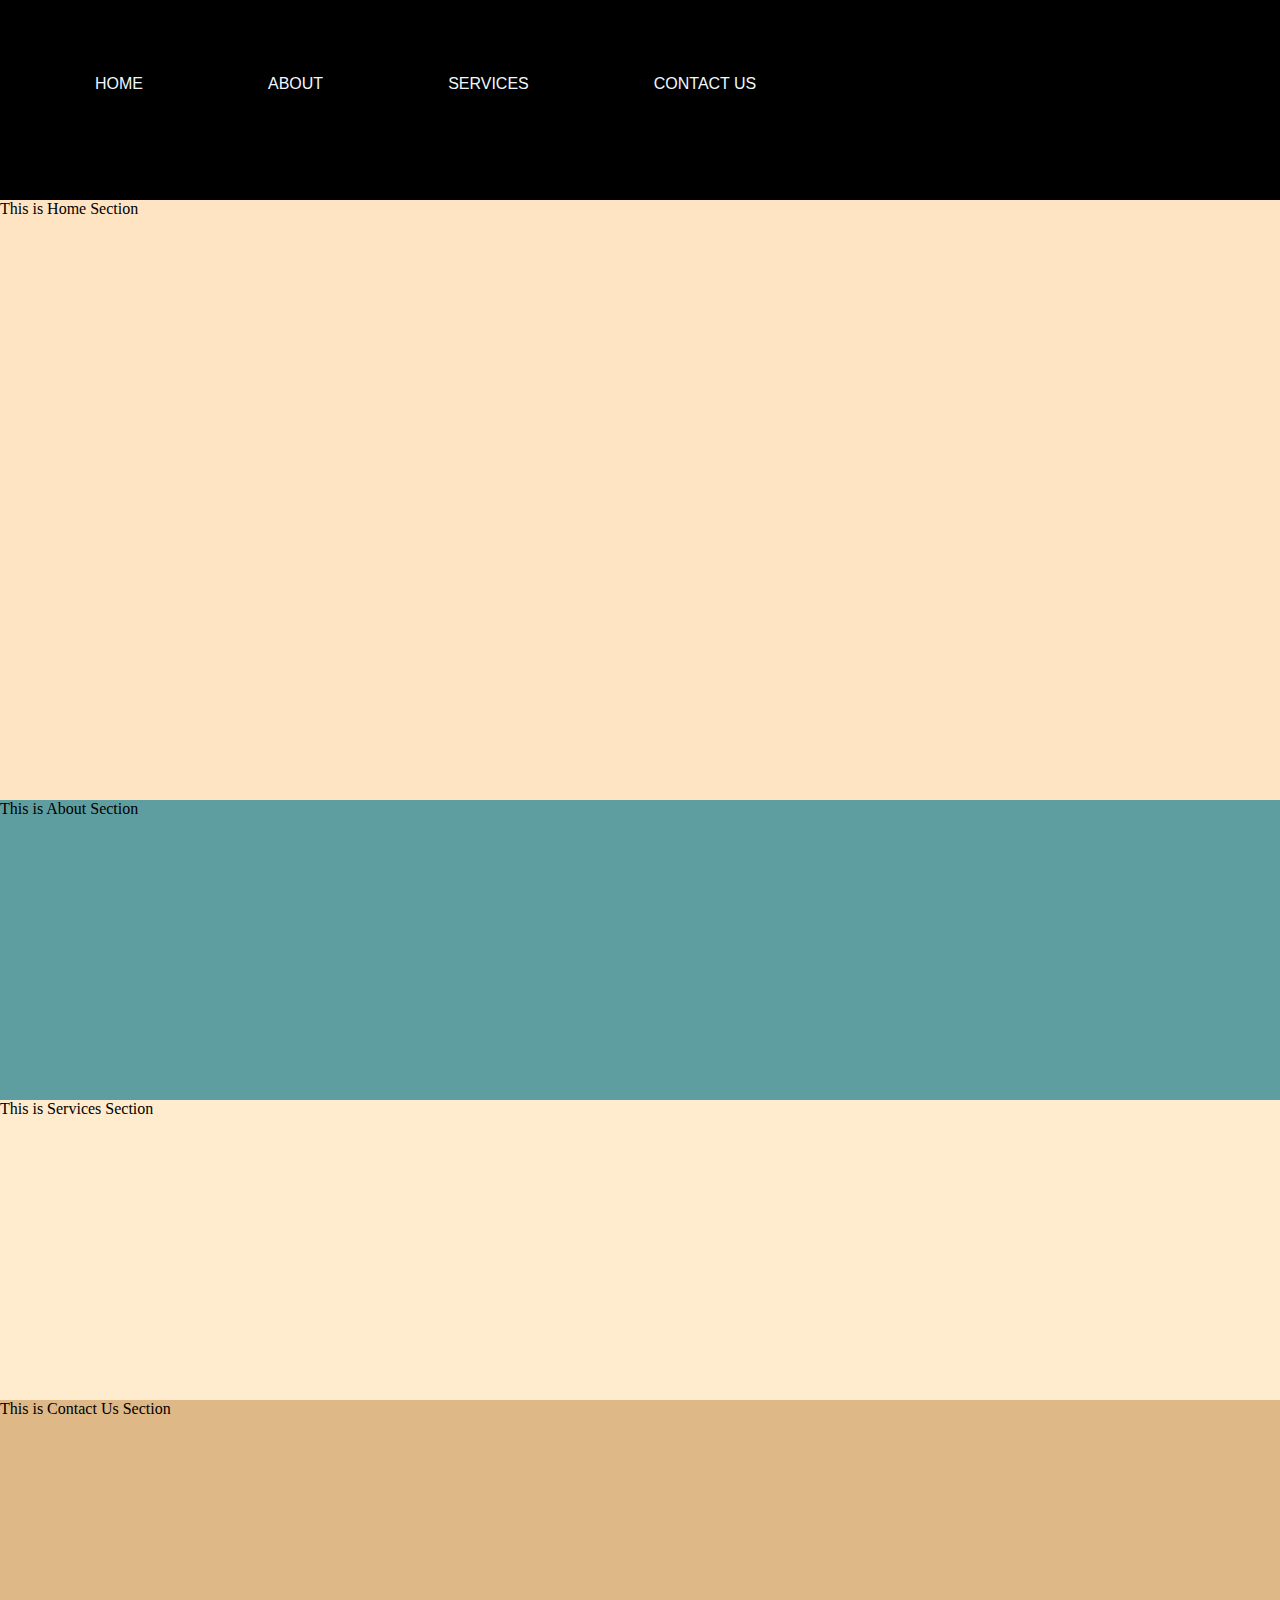
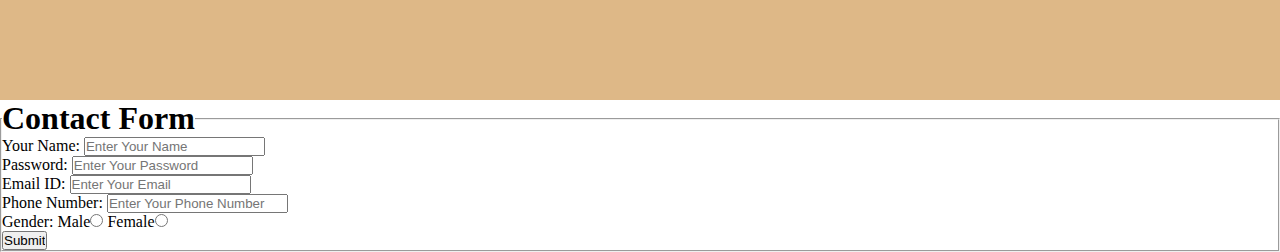
<file: index.html>
<!DOCTYPE html>
<html lang="en">
<head>
    <meta charset="UTF-8">
    <meta http-equiv="X-UA-Compatible" content="IE=edge">
    <meta name="viewport" content="width=device-width, initial-scale=1.0">
    <link rel="stylesheet" href="css/style.css">
    <title>DCK</title>
</head>
<body>
    <!-- Nav Bar  Start -->
    <ul id="nav">
        <li><a href="#Home">Home</a></li>
        <li><a href="#About">About</a></li>
        <li><a href="#Services">Services</a></li>
        <li><a href="#Contact">Contact Us</a></li>
    </ul>
    <!-- Nav Bar End -->


    <!-- Home Section Start -->
    <div id="Home">This is Home Section</div>
    <!-- Home Section End -->

    <!-- About Section Start -->
    <div id="About">This is About Section</div>
    <!-- About Section End -->
    
    <!-- Services Section Start-->
    <div id="Services">This is Services Section</div>
    <!-- Services Section End-->

    <!-- Contact Us Section Start -->
    <div id="Contact">This is Contact Us Section</div>
    <form action="Submit" id="frm">
        <fieldset>
            <legend><h1>Contact Form</h1></legend>
            <label for="NME">Your Name:</label>
            <input type="text" placeholder="Enter Your Name" name="" id="NME">
            <br>
            <label for="PSD">Password:</label>
            <input type="password" placeholder="Enter Your Password" name="" id="PSD">
            <br>
            <label for="EID">Email ID:</label>
            <input type="email" placeholder="Enter Your Email" name="" id="EID">
            <br>
            <label for="PN">Phone Number:</label>
            <input type="tel" placeholder="Enter Your Phone Number" name="" id="PN">
            <br>
            <label for="G">Gender:</label>
            <p>Male</p><input type="radio" name="bg" id="">
            <p>Female</p><input type="radio" name="bg" id="">
            <br>
            <input type="button" value="Submit">
        </fieldset>
    </form>
    <!-- Contact Us Section End -->

</body>
</html>
</file>
<file: css/style.css>
/* Universal Selector */
*{
    padding: 0px;
    margin:  0px;
    box-sizing: border-box;
}

/* Index Page */
html{
    overflow-x: hidden;
}

body{
    scroll-behavior:smooth;
}

/* Nav Bar */
#nav{
    height: 200px;
    width: 100%;
    background-color: black;
    font-family:'Franklin Gothic Medium', 'Arial Narrow', Arial, sans-serif;
    text-transform: uppercase;
}

#nav li{
    margin-top: 65px;
    margin-bottom: 0px;
    margin-left: 65px;
    padding: 10px 30px;
    float: left;
    list-style: none;
    /* font-size: 25px; */
}

#nav li a{
    text-decoration: none;
    color: aliceblue    ;
}


/* Home Section */
#Home{
    height: 600px;
    /* width: 100%; */
    background-color: bisque;
}
/* About Section */
#About{
    height: 300px;
    width: 100%;
    background-color:cadetblue;
}
/* Services Section */
#Services{
    height: 300px;
    width: 100%;
    background-color: blanchedalmond;
}
/* Contact Us Form */
#Contact{
    height: 300px;
    width: 100%;
    background-color:burlywood;
}

#frm fieldset p{
    display: inline;
}
</file>
